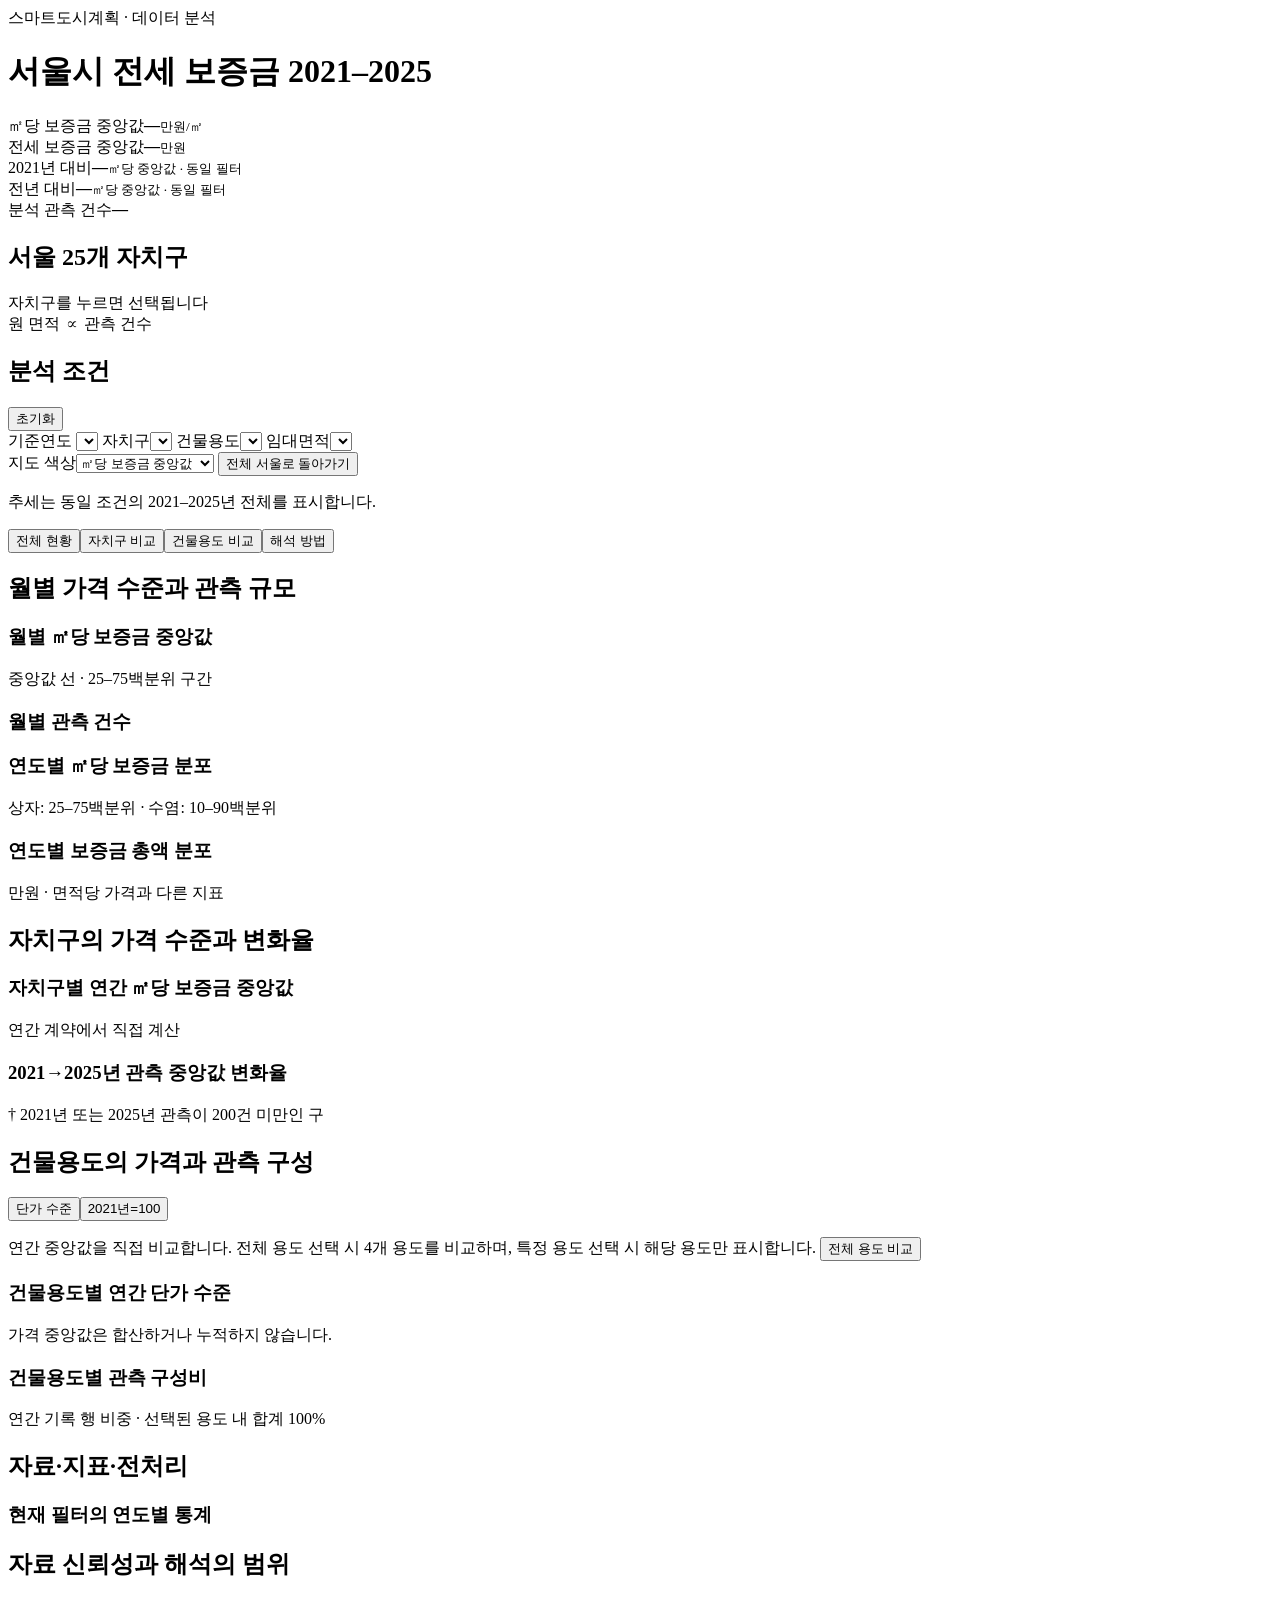
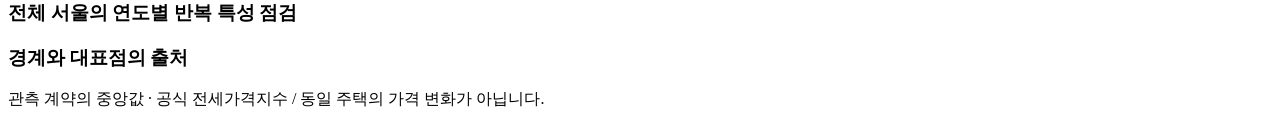
<file: 재현코드/dashboard_template.html>
<!doctype html>
<html lang="ko"><head><meta charset="utf-8"><meta name="viewport" content="width=device-width, initial-scale=1">
<title>서울시 전세 보증금 · 2021–2025</title><style>__CSS__</style></head>
<body><main id="dashboard">
<header class="page-header"><div><span class="eyebrow">스마트도시계획 · 데이터 분석</span><h1>서울시 전세 보증금 <span>2021–2025</span></h1></div></header>
<section class="kpis" aria-label="선택 연도의 주요 수치">
<div><span>㎡당 보증금 중앙값</span><strong id="kpi-price">—</strong><small>만원/㎡</small></div>
<div><span>전세 보증금 중앙값</span><strong id="kpi-deposit">—</strong><small>만원</small></div>
<div><span>2021년 대비</span><strong id="kpi-base">—</strong><small>㎡당 중앙값 · 동일 필터</small></div>
<div><span>전년 대비</span><strong id="kpi-yoy">—</strong><small>㎡당 중앙값 · 동일 필터</small></div>
<div><span>분석 관측 건수</span><strong id="kpi-n">—</strong></div>
</section>
<div class="selection-row"><span id="selection"></span><span id="render-status" role="status" aria-live="polite"></span></div>
<section class="map-filter">
<div class="map-section"><div class="section-heading"><h2 id="map-title">서울 25개 자치구</h2><span>자치구를 누르면 선택됩니다</span></div><div id="seoul-map" class="map-plot" aria-label="서울 자치구 지도"></div><div class="map-foot"><div id="size-legend"></div><span>원 면적 ∝ 관측 건수</span></div><p id="map-scope" class="micro"></p></div>
<aside class="filters" aria-label="공통 필터"><div class="filter-title"><h2>분석 조건</h2><button id="reset-all">초기화</button></div>
<label for="year-select">기준연도 </label><select id="year-select"></select>
<label for="district-select">자치구</label><select id="district-select"></select>
<label for="use-select">건물용도</label><select id="use-select"></select>
<label for="area-select">임대면적</label><select id="area-select"></select>
<div class="filter-divider"></div><label for="map-metric">지도 색상</label><select id="map-metric"><option value="price">㎡당 보증금 중앙값</option><option value="deposit">보증금 중앙값</option><option value="base">2021년 대비 변화율</option><option value="yoy">전년 대비 변화율</option></select>
<button id="reset-district" class="wide-button">전체 서울로 돌아가기</button><p class="micro">추세는 동일 조건의 2021–2025년 전체를 표시합니다.</p></aside>
</section>
<nav class="tabs" aria-label="분석 화면"><button class="tab" data-tab="overview" aria-selected="false">전체 현황</button><button class="tab" data-tab="district" aria-selected="false">자치구 비교</button><button class="tab active" data-tab="use" aria-selected="true">건물용도 비교</button><button class="tab" data-tab="method" aria-selected="false">해석 방법</button></nav>
<section id="overview" class="tab-panel"><div class="panel-heading"><h2>월별 가격 수준과 관측 규모</h2><span class="scope-label"></span></div><div class="chart-grid">
<article><h3>월별 ㎡당 보증금 중앙값</h3><p class="chart-sub">중앙값 선 · 25–75백분위 구간</p><div id="monthly-price" class="plot"></div><p id="interpret-monthly" class="interpret"></p></article>
<article><h3>월별 관측 건수</h3><p class="chart-sub"></p><div id="monthly-count" class="plot"></div><p id="interpret-count" class="interpret"></p></article>
<article><h3>연도별 ㎡당 보증금 분포</h3><p class="chart-sub">상자: 25–75백분위 · 수염: 10–90백분위</p><div id="price-distribution" class="plot small-plot"></div><p id="interpret-distribution" class="interpret"></p></article>
<article><h3>연도별 보증금 총액 분포</h3><p class="chart-sub">만원 · 면적당 가격과 다른 지표</p><div id="deposit-distribution" class="plot small-plot"></div><p id="interpret-deposit" class="interpret"></p></article>
</div></section>
<section id="district" class="tab-panel"><div class="panel-heading"><h2>자치구의 가격 수준과 변화율</h2><span class="scope-label"></span></div><div id="district-compare-prompt" class="district-compare-prompt" hidden><h3 id="district-compare-message"></h3><p>자치구 간 가격 수준과 변화율을 나란히 보려면 비교 범위를 전체 서울로 넓혀주세요.</p><button id="compare-all-districts">같은 용도·면적으로 25개 구 비교 →</button><small>기준연도·건물용도·면적 조건은 유지하고 자치구 선택만 해제합니다.</small></div><div id="district-comparison-charts" class="chart-grid">
<article><h3>자치구별 연간 ㎡당 보증금 중앙값</h3><p class="chart-sub">연간 계약에서 직접 계산</p><div id="district-heatmap" class="plot tall-plot"></div><p id="interpret-district-level" class="interpret"></p></article>
<article><h3>2021→2025년 관측 중앙값 변화율</h3><p class="chart-sub">† 2021년 또는 2025년 관측이 200건 미만인 구</p><div id="district-rank" class="plot tall-plot"></div><p id="interpret-district-change" class="interpret"></p></article>
</div></section>
<section id="use" class="tab-panel active"><div class="panel-heading"><h2>건물용도의 가격과 관측 구성</h2><div><button class="toggle active" data-use-mode="level">단가 수준</button><button class="toggle" data-use-mode="index">2021년=100</button></div></div><p class="micro">연간 중앙값을 직접 비교합니다. 전체 용도 선택 시 4개 용도를 비교하며, 특정 용도 선택 시 해당 용도만 표시합니다. <button class="text-button" id="compare-all-uses">전체 용도 비교</button></p><div class="chart-grid">
<article><h3 id="use-price-title">건물용도별 연간 단가 수준</h3><p class="chart-sub" id="use-price-sub">가격 중앙값은 합산하거나 누적하지 않습니다.</p><div id="use-price" class="plot"></div><div id="use-price-buttons" class="use-series-buttons" role="group" aria-label="가격 그래프의 건물용도 표시 선택"></div><p id="interpret-use-price" class="interpret"></p></article>
<article><h3>건물용도별 관측 구성비</h3><p class="chart-sub">연간 기록 행 비중 · 선택된 용도 내 합계 100%</p><div id="use-share" class="plot"></div><div id="use-share-buttons" class="use-series-buttons" role="group" aria-label="구성비 그래프의 건물용도 표시 선택"></div><p id="interpret-use-share" class="interpret"></p></article>
</div></section>
<section id="method" class="tab-panel"><div class="method-grid"><article><h2>자료·지표·전처리</h2><div id="method-data"></div><h3>현재 필터의 연도별 통계</h3><div id="method-year-table"></div><p id="method-selection-note" class="interpret"></p></article><article><h2>자료 신뢰성과 해석의 범위</h2><div id="method-quality"></div><h3>전체 서울의 연도별 반복 특성 점검</h3><div id="method-quality-table"></div><h3>경계와 대표점의 출처</h3><div id="method-geography"></div></article></div></section>
<footer><span>관측 계약의 중앙값 · 공식 전세가격지수 / 동일 주택의 가격 변화가 아닙니다.</span><span id="footer-data"></span></footer>
</main><script>__PLOTLY__</script><script id="dashboard-data" type="application/json">__DATA__</script><script>__APP__</script></body></html>
</file>
